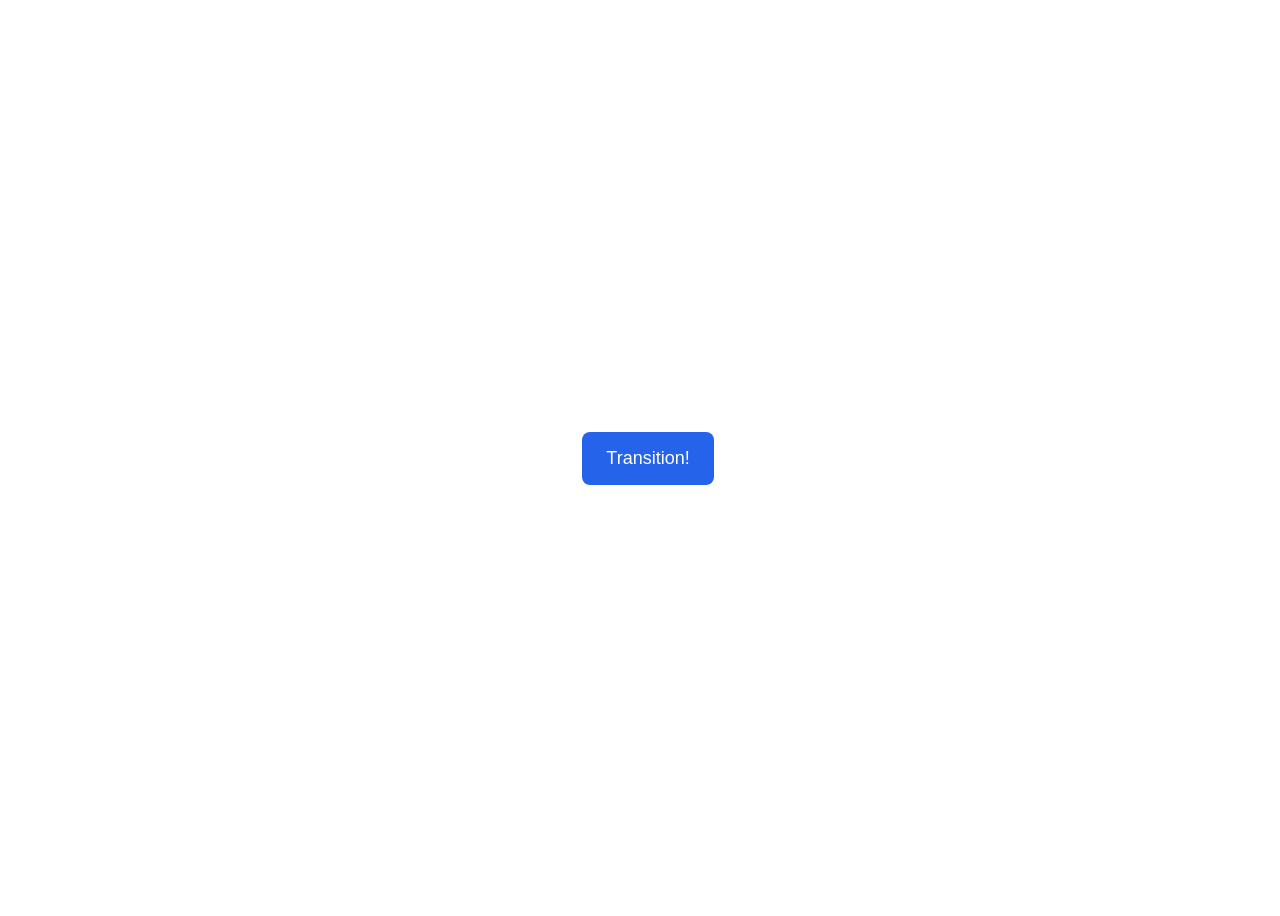
<file: css-exercises/advanced-html-css/animation/01-button-hover/index.html>
<!DOCTYPE html>
<html lang="en">
  <head>
    <meta charset="UTF-8" />
    <meta http-equiv="X-UA-Compatible" content="IE=edge" />
    <meta name="viewport" content="width=device-width, initial-scale=1.0" />
    <title>Button Hover</title>
    <link rel="stylesheet" href="style.css" />
  </head>
  <body>
    <div id="transition-container">
      <button>Transition!</button>
    </div>
  </body>
</html>
</file>
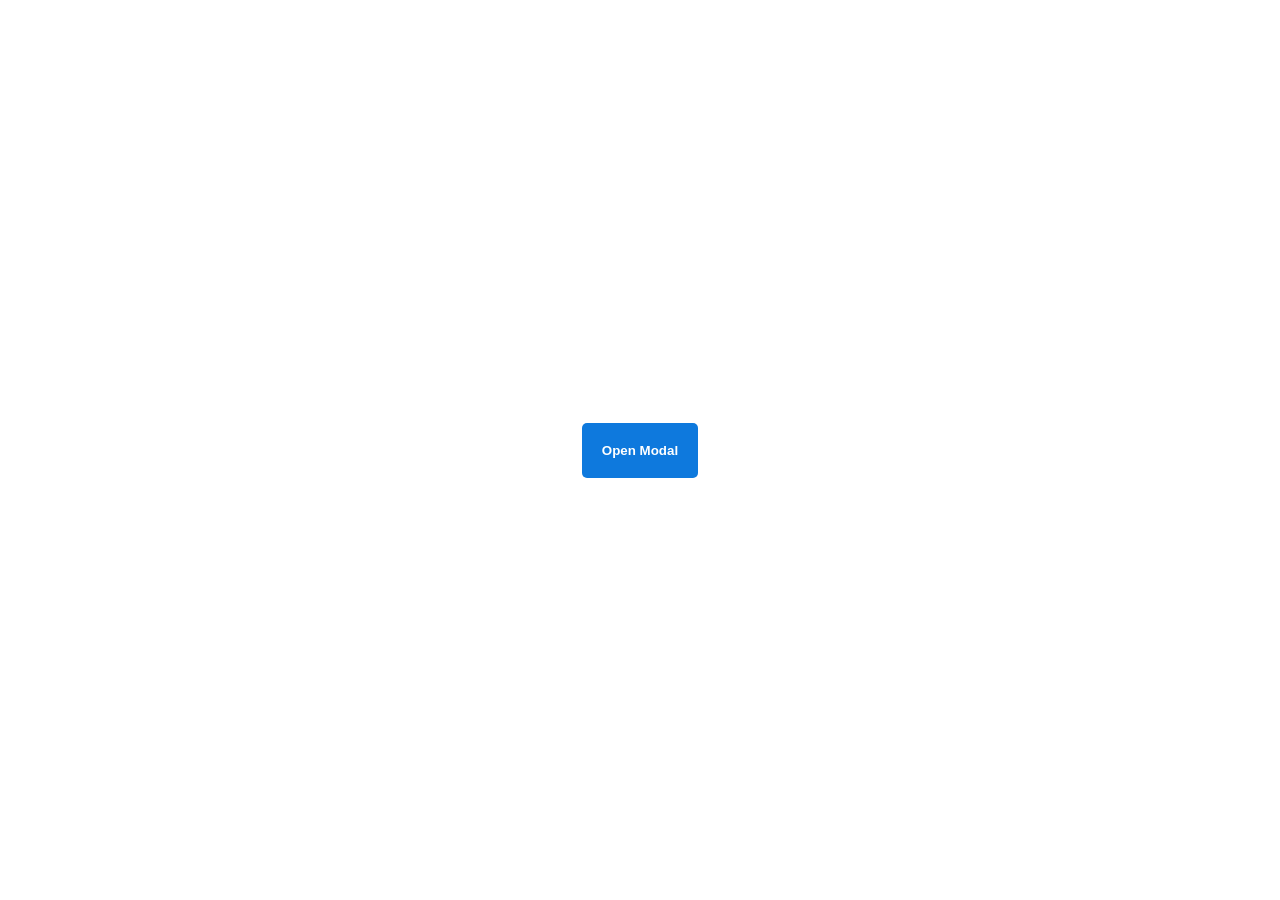
<file: css-exercises/advanced-html-css/animation/02-pop-up/index.html>
<!DOCTYPE html>
<html lang="en">
  <head>
    <meta charset="UTF-8" />
    <meta http-equiv="X-UA-Compatible" content="IE=edge" />
    <meta name="viewport" content="width=device-width, initial-scale=1.0" />
    <title>Popup</title>
    <link rel="stylesheet" href="style.css" />
  </head>
  <body>
    <div class="backdrop"></div>
    <div class="popup-modal">
      <h1>Look at me!</h1>
      <p>I'm a pop up dialog!</p>
      <button id="close-modal">Close Modal</button>
    </div>
    <div class="button-container">
      <button id="trigger-modal">Open Modal</button>
    </div>
    <script src="script.js"></script>
  </body>
</html>
</file>
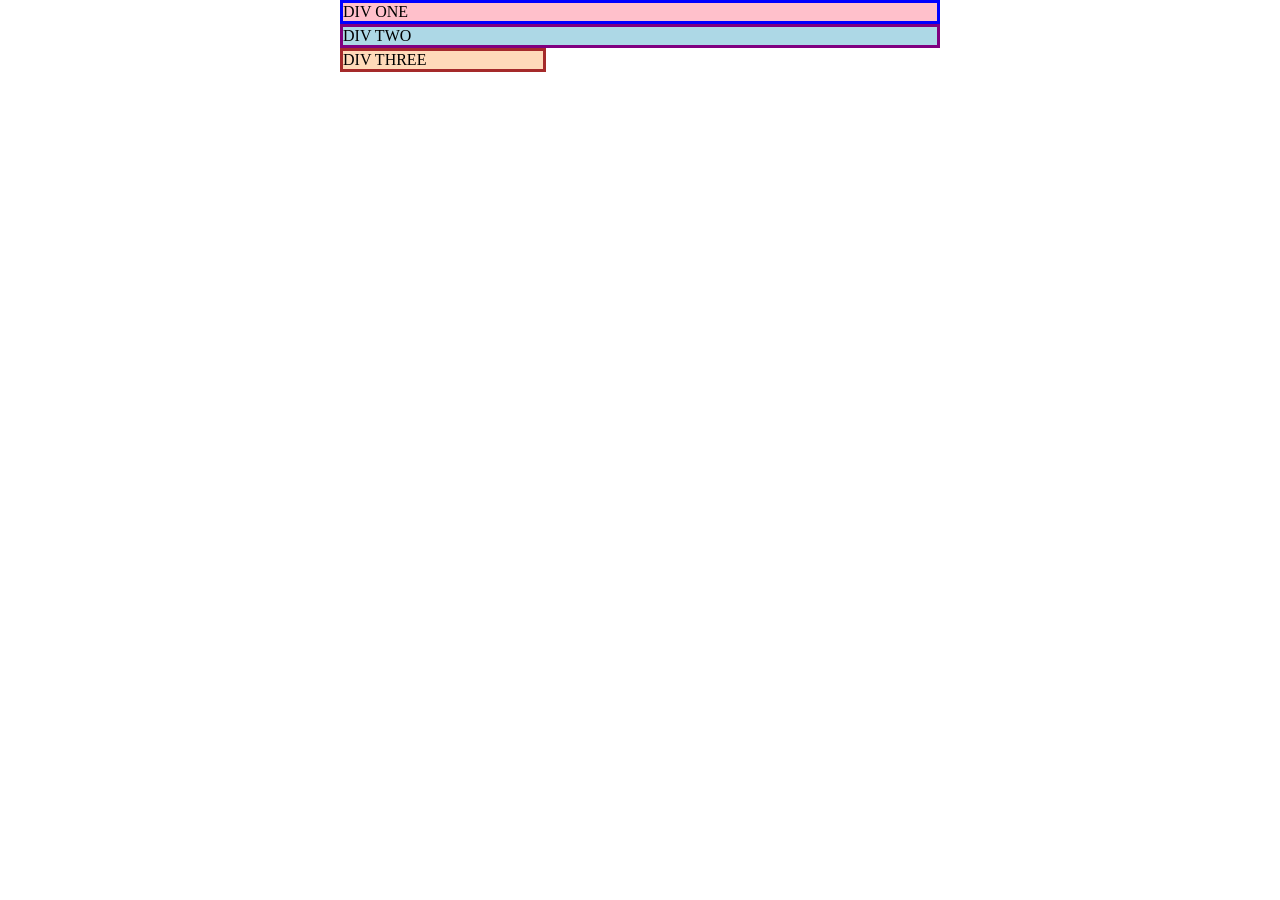
<file: css-exercises/foundations/block-and-inline/01-margin-and-padding-1/index.html>
<!DOCTYPE html>
<html lang="en">
  <head>
    <meta charset="UTF-8">
    <meta http-equiv="X-UA-Compatible" content="IE=edge">
    <meta name="viewport" content="width=device-width, initial-scale=1.0">
    <title>Margin and Padding exercise</title>
    <link rel="stylesheet" href="style.css">
  </head>
  <body>
    <div class="one">
      DIV ONE
    </div>
    <div class="two">
      DIV TWO
    </div>
    <div class="three">
      DIV THREE
    </div>
  </body>
</html>
</file>
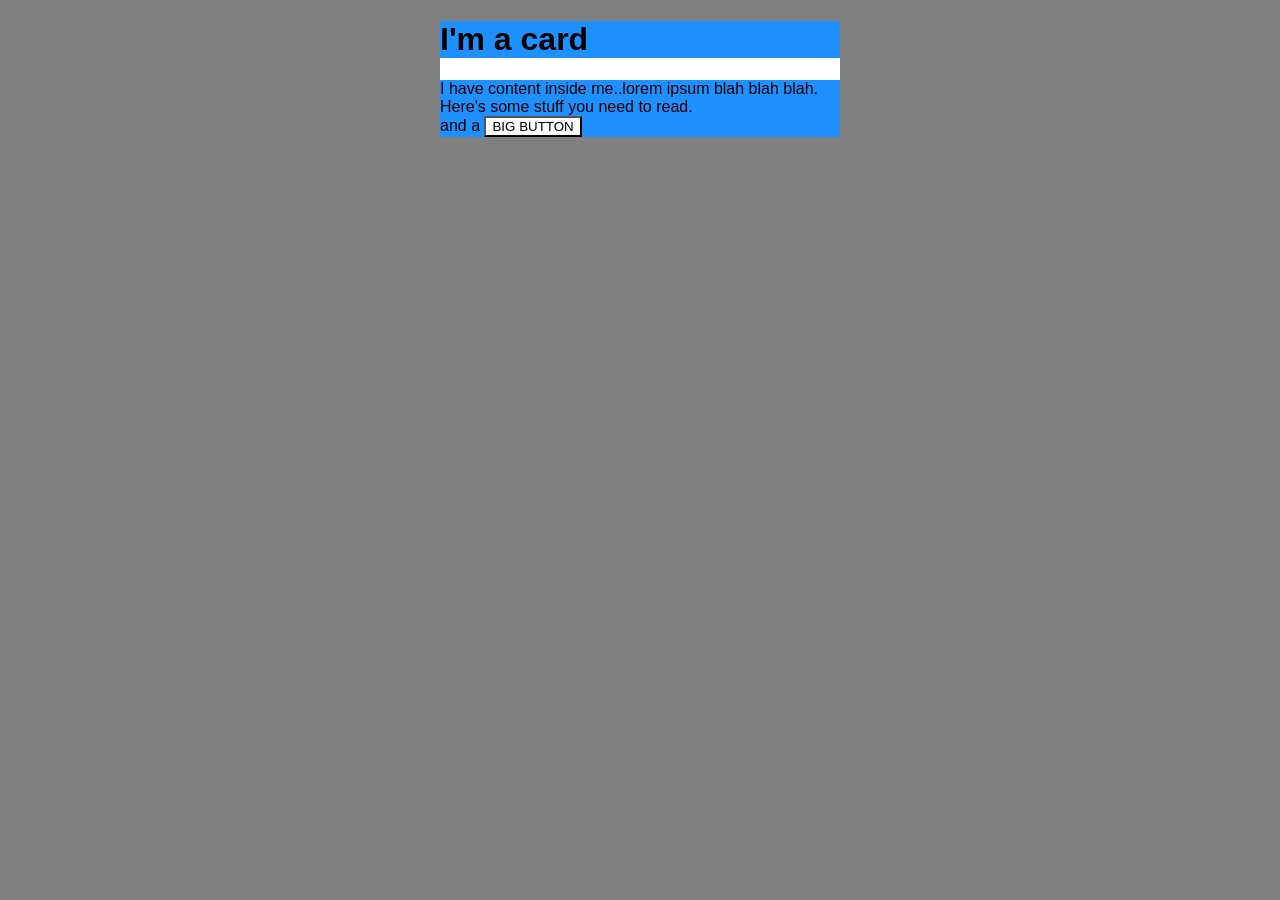
<file: css-exercises/foundations/block-and-inline/02-margin-and-padding-2/index.html>
<!DOCTYPE html>
<html lang="en">
  <head>
    <meta charset="UTF-8">
    <meta http-equiv="X-UA-Compatible" content="IE=edge">
    <meta name="viewport" content="width=device-width, initial-scale=1.0">
    <title>Margin and Padding exercise 2</title>
    <link rel="stylesheet" href="style.css">
  </head>
  <body>
    <div class="card">
      <h1 class="title">I'm a card</h1>
      <div class="content">I have content inside me..lorem ipsum blah blah blah. Here's some stuff you need to read.</div>
      <div class="button-container">and a <button>BIG BUTTON</button></div>
    </div>
  </body>
</html>
</file>
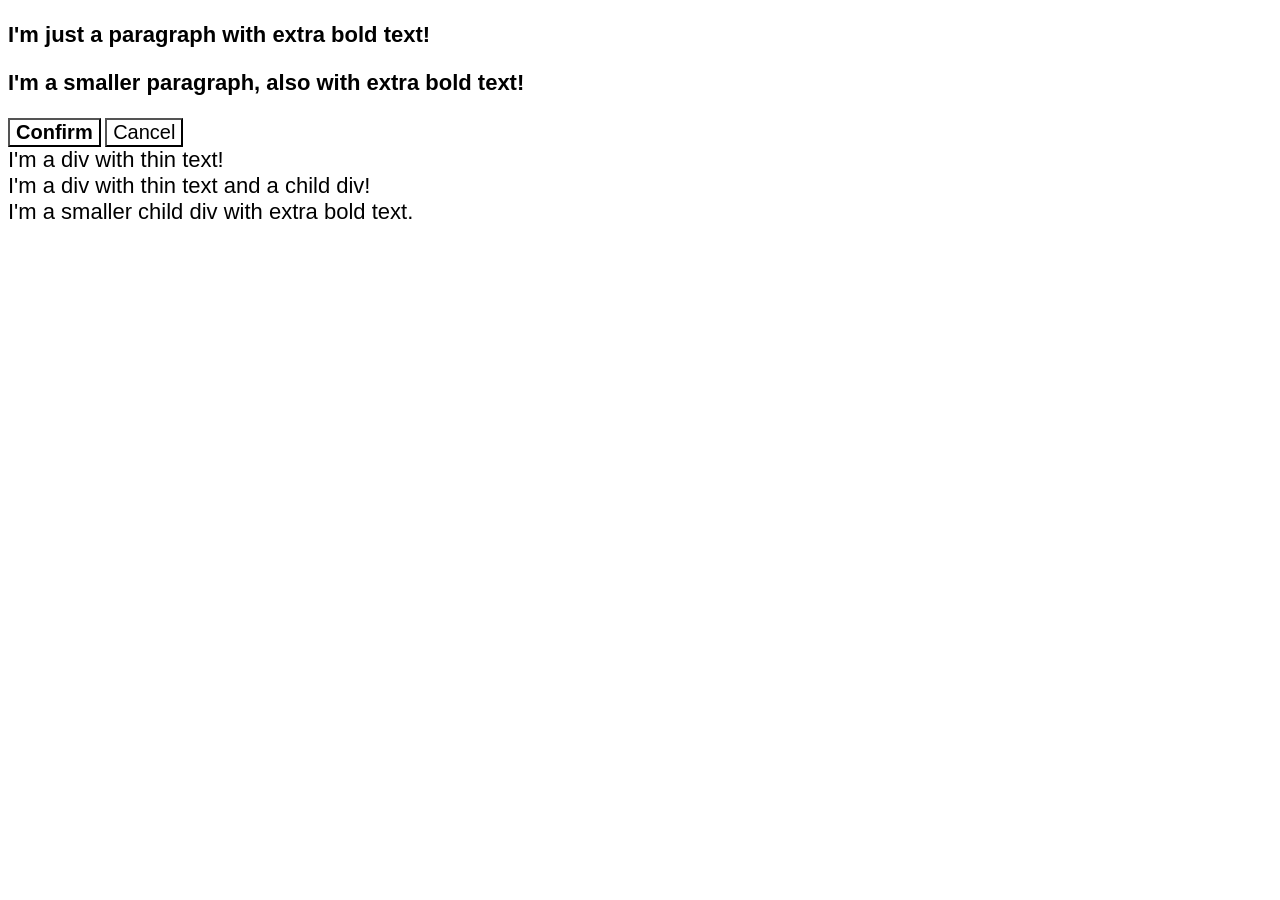
<file: css-exercises/foundations/cascade/01-cascade-fix/index.html>
<!DOCTYPE html>
<html lang="en">
  <head>
    <meta charset="UTF-8">
    <meta http-equiv="X-UA-Compatible" content="IE=edge">
    <meta name="viewport" content="width=device-width, initial-scale=1.0">
    <title>Fix the Cascade</title>
    <link rel="stylesheet" href="style.css">
  </head>
  <body>
    <p class="para">I'm just a paragraph with extra bold text!</p>
    <p class="para small-para">I'm a smaller paragraph, also with extra bold text!</p>

    <button id="confirm-button" class="button confirm">Confirm</button>
    <button id="cancel-button" class="button cancel">Cancel</button>

    <div class="text">I'm a div with thin text!</div>
    <div class="text">I'm a div with thin text and a child div!
      <div class="text child">I'm a smaller child div with extra bold text.</div>
    </div>
  </body>
</html>
</file>
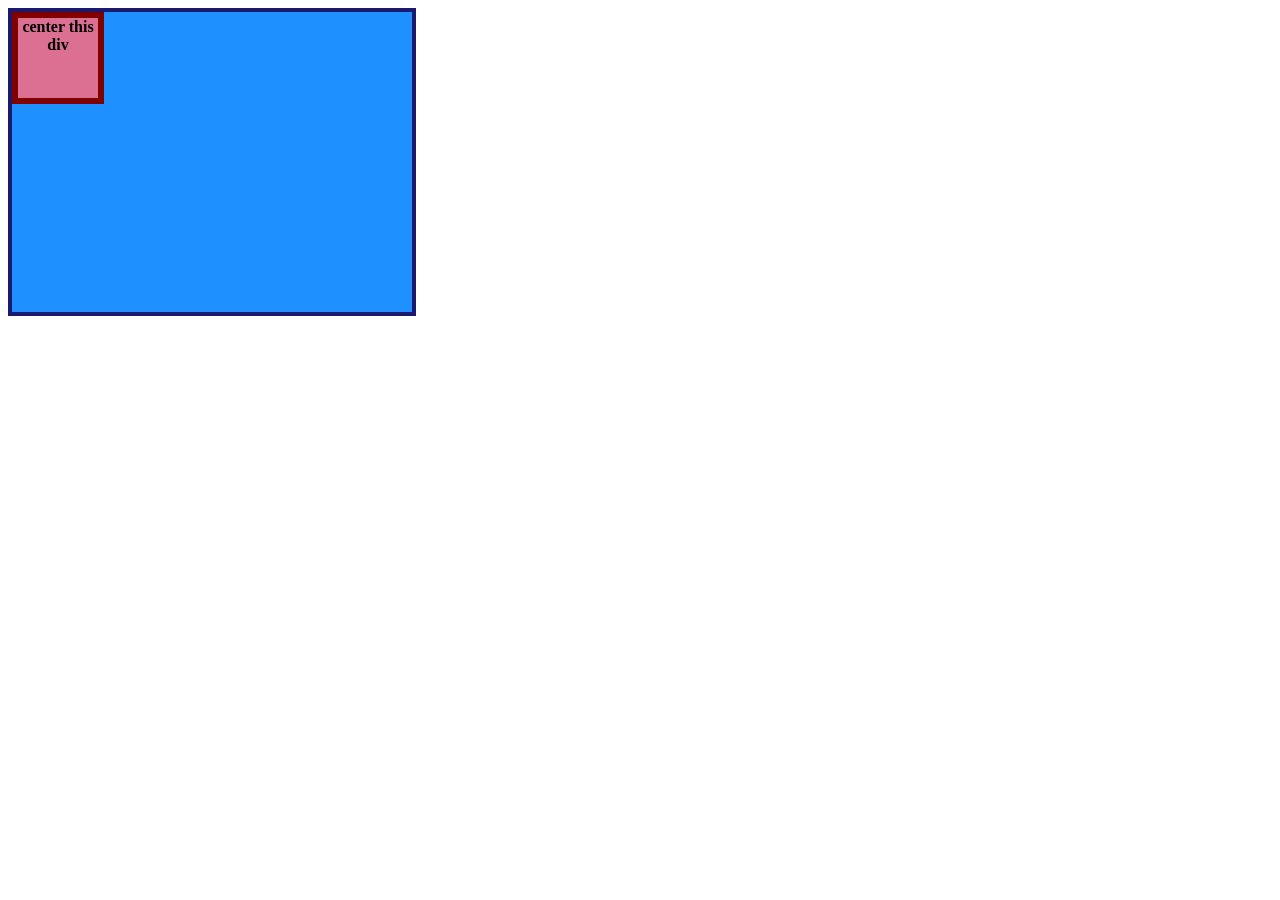
<file: css-exercises/foundations/flex/01-flex-center/index.html>
<!DOCTYPE html>
<html lang="en">
  <head>
    <meta charset="UTF-8">
    <meta http-equiv="X-UA-Compatible" content="IE=edge">
    <meta name="viewport" content="width=device-width, initial-scale=1.0">
    <title>CENTER THIS DIV</title>
    <link rel="stylesheet" href="style.css">
  </head>
  <body>
    <div class="container">
      <div class="box">center this div</div>
    </div>
  </body>
</html>
</file>
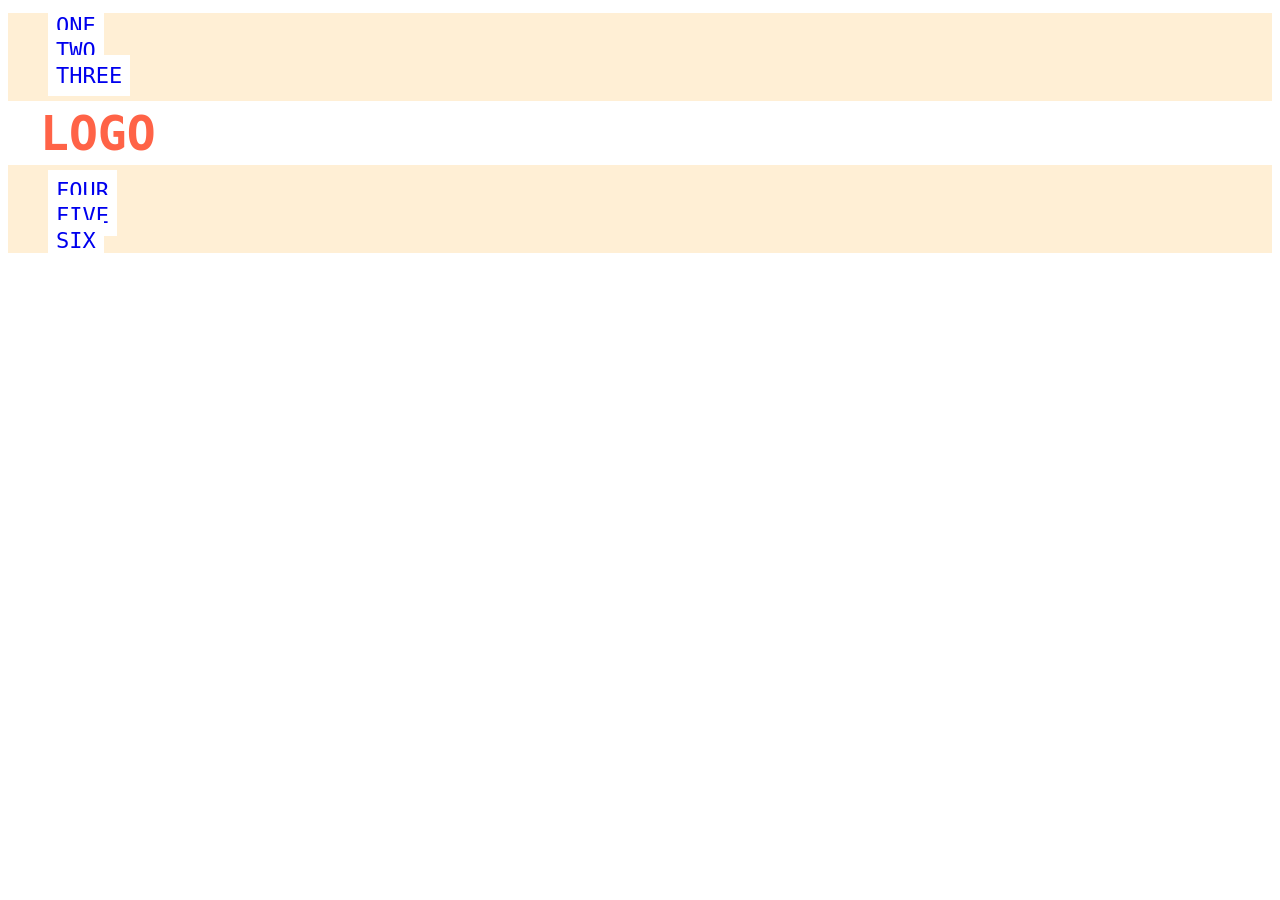
<file: css-exercises/foundations/flex/02-flex-header/index.html>
<!DOCTYPE html>
<html lang="en">
  <head>
    <meta charset="UTF-8">
    <meta http-equiv="X-UA-Compatible" content="IE=edge">
    <meta name="viewport" content="width=device-width, initial-scale=1.0">
    <title>Flex Header</title>
    <link rel="stylesheet" href="style.css">
  </head>
  <body>
    <div class="header">
      <div class="left-links">
        <ul>
          <li><a href="#">ONE</a></li>
          <li><a href="#">TWO</a></li>
          <li><a href="#">THREE</a></li>
        </ul>
      </div>
      <div class="logo">LOGO</div>
      <div class="right-links">
        <ul>
          <li><a href="#">FOUR</a></li>
          <li><a href="#">FIVE</a></li>
          <li><a href="#">SIX</a></li>
        </ul>
      </div>
    </div>
  </body>
</html>
</file>
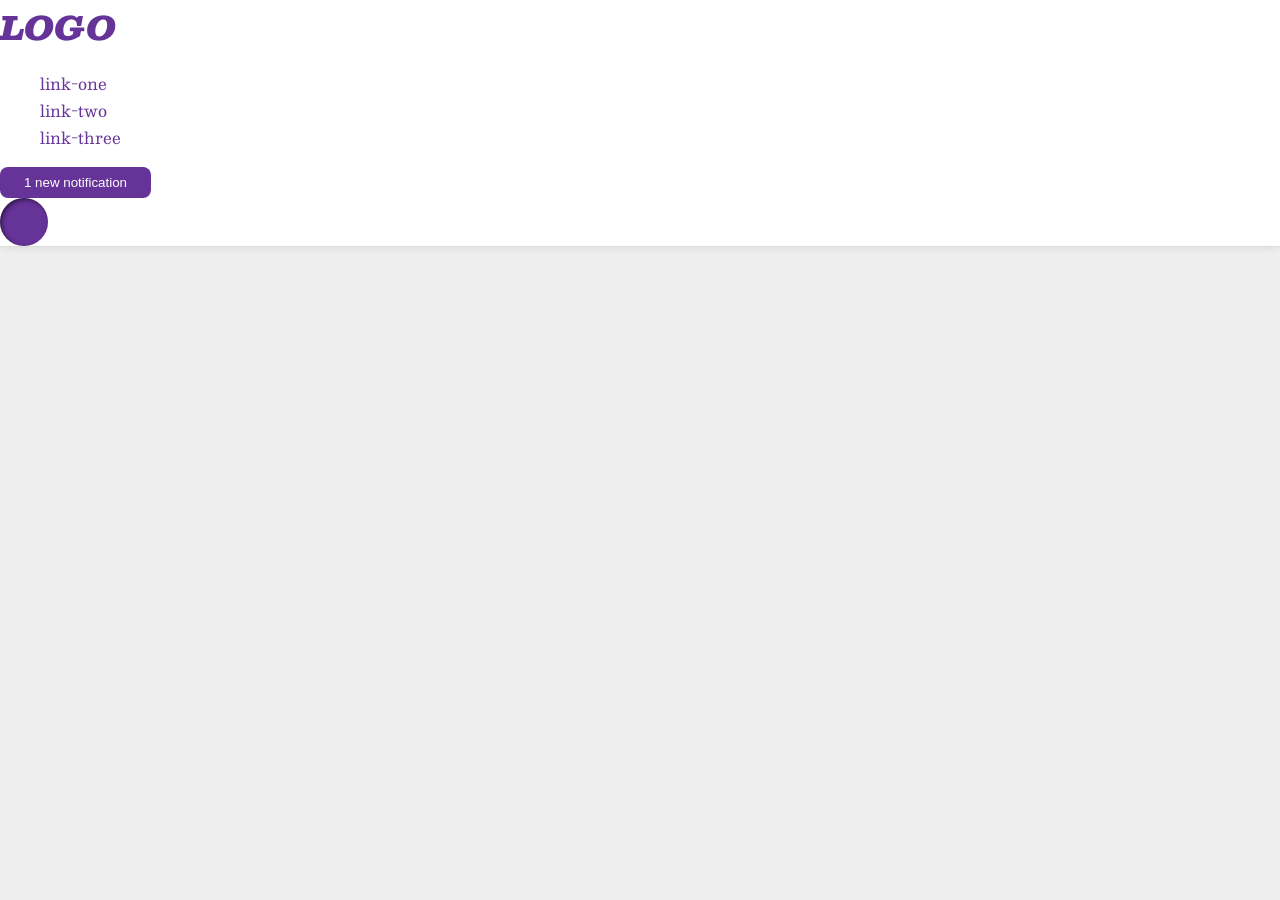
<file: css-exercises/foundations/flex/03-flex-header-2/index.html>
<!DOCTYPE html>
<html lang="en">
  <head>
    <meta charset="UTF-8">
    <meta http-equiv="X-UA-Compatible" content="IE=edge">
    <meta name="viewport" content="width=device-width, initial-scale=1.0">
    <title>Flex Header 2</title>
    <link rel="stylesheet" href="style.css">
  </head>
  <body>
    <div class="header">
      <div class="logo">
        LOGO
      </div>
      <ul class="links">
        <li><a href="https://google.com">link-one</a></li>
        <li><a href="https://google.com">link-two</a></li>
        <li><a href="https://google.com">link-three</a></li>
      </ul>
      <button class="notifications">
        1 new notification
      </button>
      <div class="profile-image"></div>
    </div>
  </body>
</html>
</file>
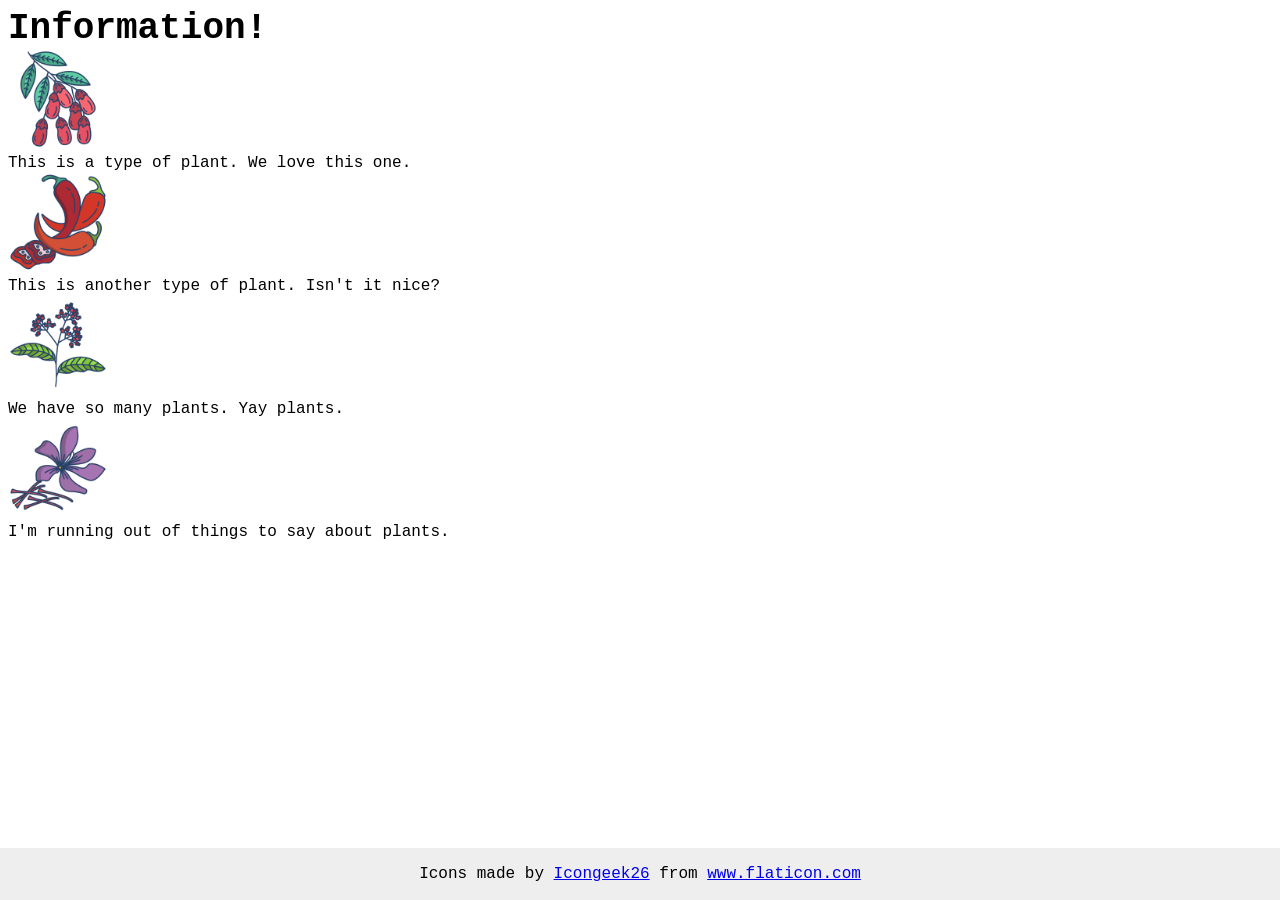
<file: css-exercises/foundations/flex/04-flex-information/index.html>
<!DOCTYPE html>
<html lang="en">
  <head>
    <meta charset="UTF-8">
    <meta http-equiv="X-UA-Compatible" content="IE=edge">
    <meta name="viewport" content="width=device-width, initial-scale=1.0">
    <title>Information</title>
    <link rel="stylesheet" href="style.css">
  </head>
  <body>
    <div class="title">Information!</div>

    <img src="./images/barberry.png" alt="barberry">
    <div class="text">This is a type of plant. We love this one.</div>

    <img src="./images/chilli.png" alt="chili">
    <div class="text">This is another type of plant. Isn't it nice?</div>

    <img src="./images/pepper.png" alt="pepper">
    <div class="text">We have so many plants. Yay plants.</div>

    <img src="./images/saffron.png" alt="saffron">
    <div class="text">I'm running out of things to say about plants.</div>

    <!-- disregard this section, it's here to give attribution to the creator of these icons -->
    <div class="footer">
      <div>Icons made by <a href="https://www.flaticon.com/authors/icongeek26" title="Icongeek26">Icongeek26</a> from <a href="https://www.flaticon.com/" title="Flaticon">www.flaticon.com</a></div>
    </div>
  </body>
</html>
</file>
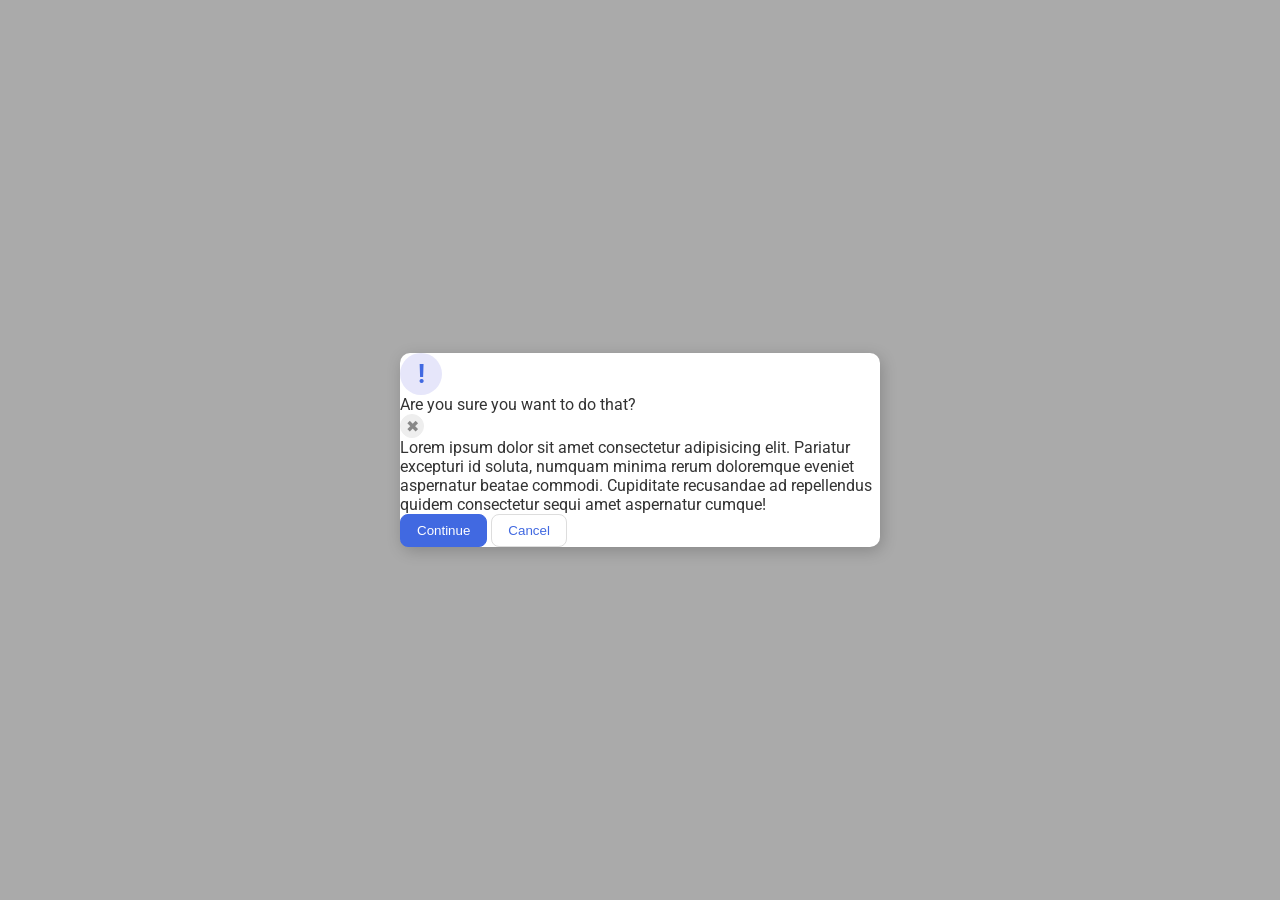
<file: css-exercises/foundations/flex/05-flex-modal/index.html>
<!DOCTYPE html>
<html lang="en">
  <head>
    <meta charset="UTF-8">
    <meta http-equiv="X-UA-Compatible" content="IE=edge">
    <meta name="viewport" content="width=device-width, initial-scale=1.0">
    <link rel="stylesheet" href="style.css">
    <title>Modal</title>
  </head>
  <body>
    <div class="modal">
      <div class="icon">!</div>
      <div class="header">Are you sure you want to do that?</div>
      <button class="close-button">✖</button>
      <div class="text">Lorem ipsum dolor sit amet consectetur adipisicing elit. Pariatur excepturi id soluta, numquam minima rerum doloremque eveniet aspernatur beatae commodi. Cupiditate recusandae ad repellendus quidem consectetur sequi amet aspernatur cumque!</div>
      <button class="continue">Continue</button>
      <button class="cancel">Cancel</button>
    </div>
  </body>
</html>
</file>
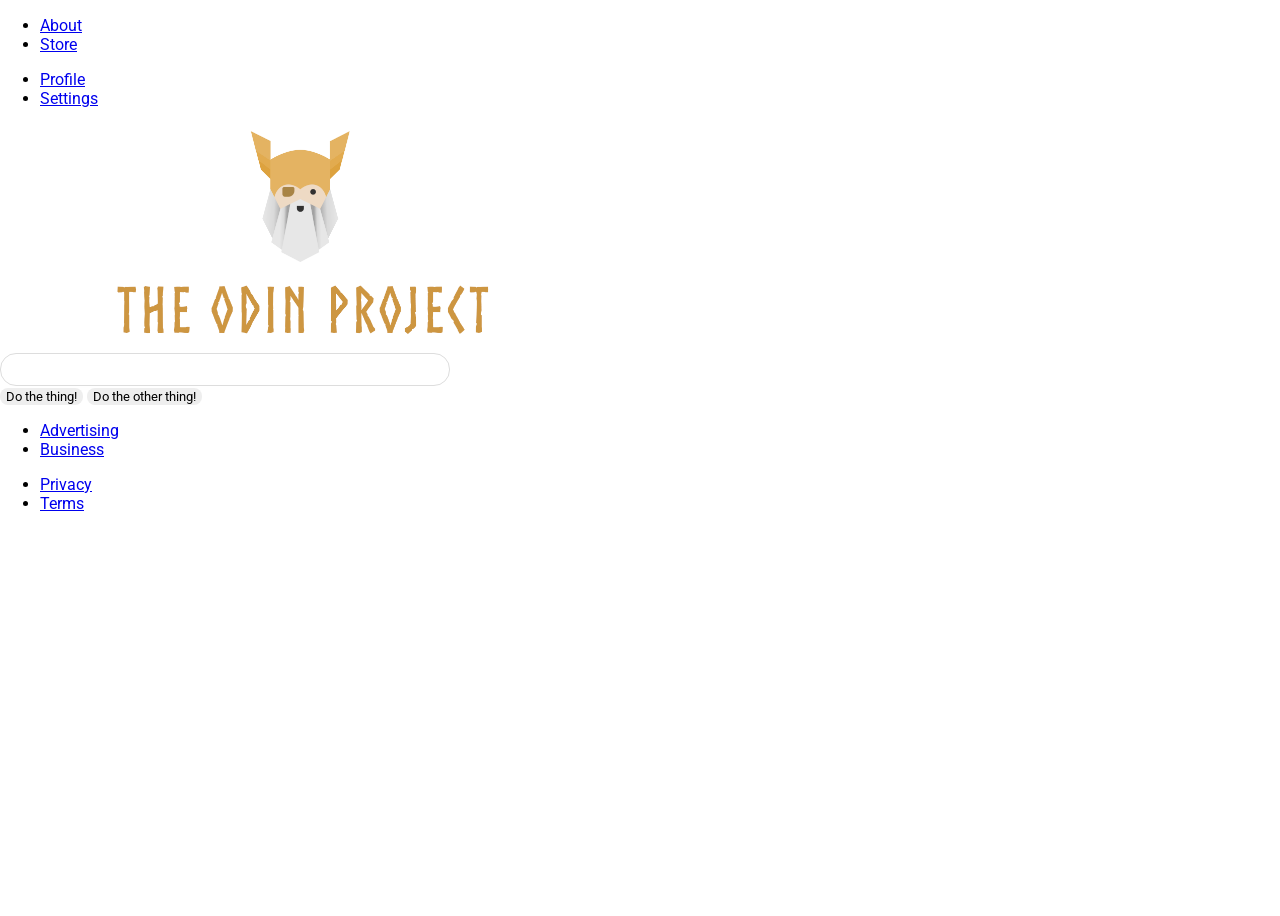
<file: css-exercises/foundations/flex/06-flex-layout/index.html>
<!DOCTYPE html>
<html lang="en">
  <head>
    <meta charset="UTF-8">
    <meta http-equiv="X-UA-Compatible" content="IE=edge">
    <meta name="viewport" content="width=device-width, initial-scale=1.0">
    <title>LAYOUT</title>
    <link rel="stylesheet" href="./style.css">
  </head>
  <body>
    <div class="header">
      <ul class="left-links">
        <li><a href="#">About</a></li>
        <li><a href="#">Store</a></li>
      </ul>
      <ul class="right-links">
        <li><a href="#">Profile</a></li>
        <li><a href="#">Settings</a></li>
      </ul>
    </div>
    <div class="content">
      <img src="./logo.png" alt="Project logo. Represents odin with the project name.">
      <div class="input">
        <input type="text">
      </div>
      <div class="buttons">
        <button>Do the thing!</button>
        <button>Do the other thing!</button>
      </div>
    </div>
    <div class="footer">
      <ul class="left-links">
        <li><a href="#">Advertising</a></li>
        <li><a href="#">Business</a></li>
      </ul>
      <ul class="right-links">
        <li><a href="#">Privacy</a></li>
        <li><a href="#">Terms</a></li>
      </ul>
    </div>
  </body>
</html>
</file>
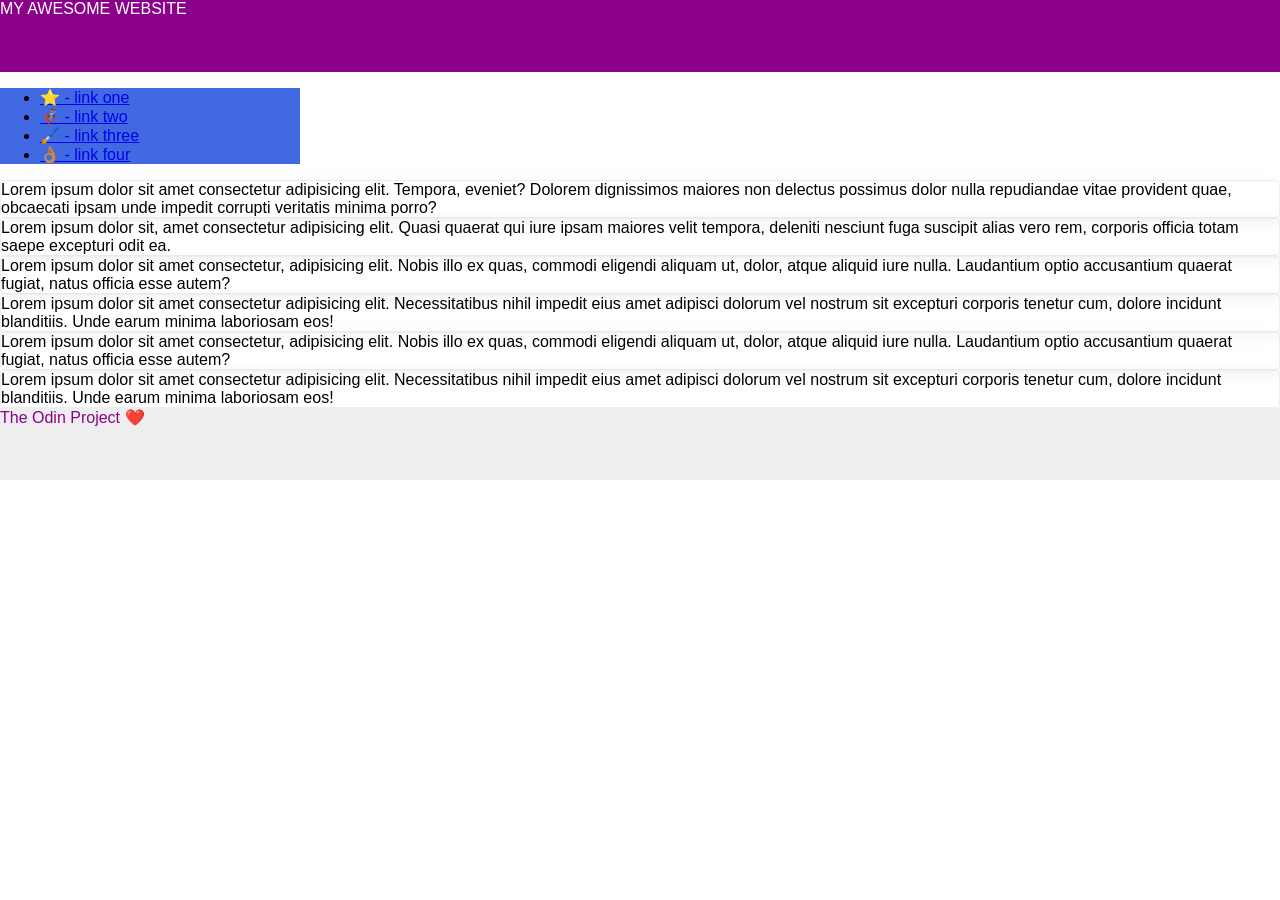
<file: css-exercises/foundations/flex/07-flex-layout-2/index.html>
<!DOCTYPE html>
<html lang="en">
  <head>
    <meta charset="UTF-8">
    <meta http-equiv="X-UA-Compatible" content="IE=edge">
    <meta name="viewport" content="width=device-width, initial-scale=1.0">
    <title>The Holy Grail</title>
    <link rel="stylesheet" href="style.css">
  </head>
  <body>
    <div class="header">
      MY AWESOME WEBSITE
    </div>
    
    <div class="sidebar">
      <ul>
        <li><a href="#">⭐ - link one</a></li>
        <li><a href="#">🦸🏽‍♂️ - link two</a></li>
        <li><a href="#">🖌️ - link three</a></li>
        <li><a href="#">👌🏽 - link four</a></li>
      </ul>
    </div>

    <div class="card">Lorem ipsum dolor sit amet consectetur adipisicing elit. Tempora, eveniet? Dolorem dignissimos maiores non delectus possimus dolor nulla repudiandae vitae provident quae, obcaecati ipsam unde impedit corrupti veritatis minima porro?</div>
    <div class="card">Lorem ipsum dolor sit, amet consectetur adipisicing elit. Quasi quaerat qui iure ipsam maiores velit tempora, deleniti nesciunt fuga suscipit alias vero rem, corporis officia totam saepe excepturi odit ea.</div>
    <div class="card">Lorem ipsum dolor sit amet consectetur, adipisicing elit. Nobis illo ex quas, commodi eligendi aliquam ut, dolor, atque aliquid iure nulla. Laudantium optio accusantium quaerat fugiat, natus officia esse autem?</div>
    <div class="card">Lorem ipsum dolor sit amet consectetur adipisicing elit. Necessitatibus nihil impedit eius amet adipisci dolorum vel nostrum sit excepturi corporis tenetur cum, dolore incidunt blanditiis. Unde earum minima laboriosam eos!</div>
    <div class="card">Lorem ipsum dolor sit amet consectetur, adipisicing elit. Nobis illo ex quas, commodi eligendi aliquam ut, dolor, atque aliquid iure nulla. Laudantium optio accusantium quaerat fugiat, natus officia esse autem?</div>
    <div class="card">Lorem ipsum dolor sit amet consectetur adipisicing elit. Necessitatibus nihil impedit eius amet adipisci dolorum vel nostrum sit excepturi corporis tenetur cum, dolore incidunt blanditiis. Unde earum minima laboriosam eos!</div>
    
    <div class="footer">
      The Odin Project ❤️
    </div>
  </body>
</html>
</file>
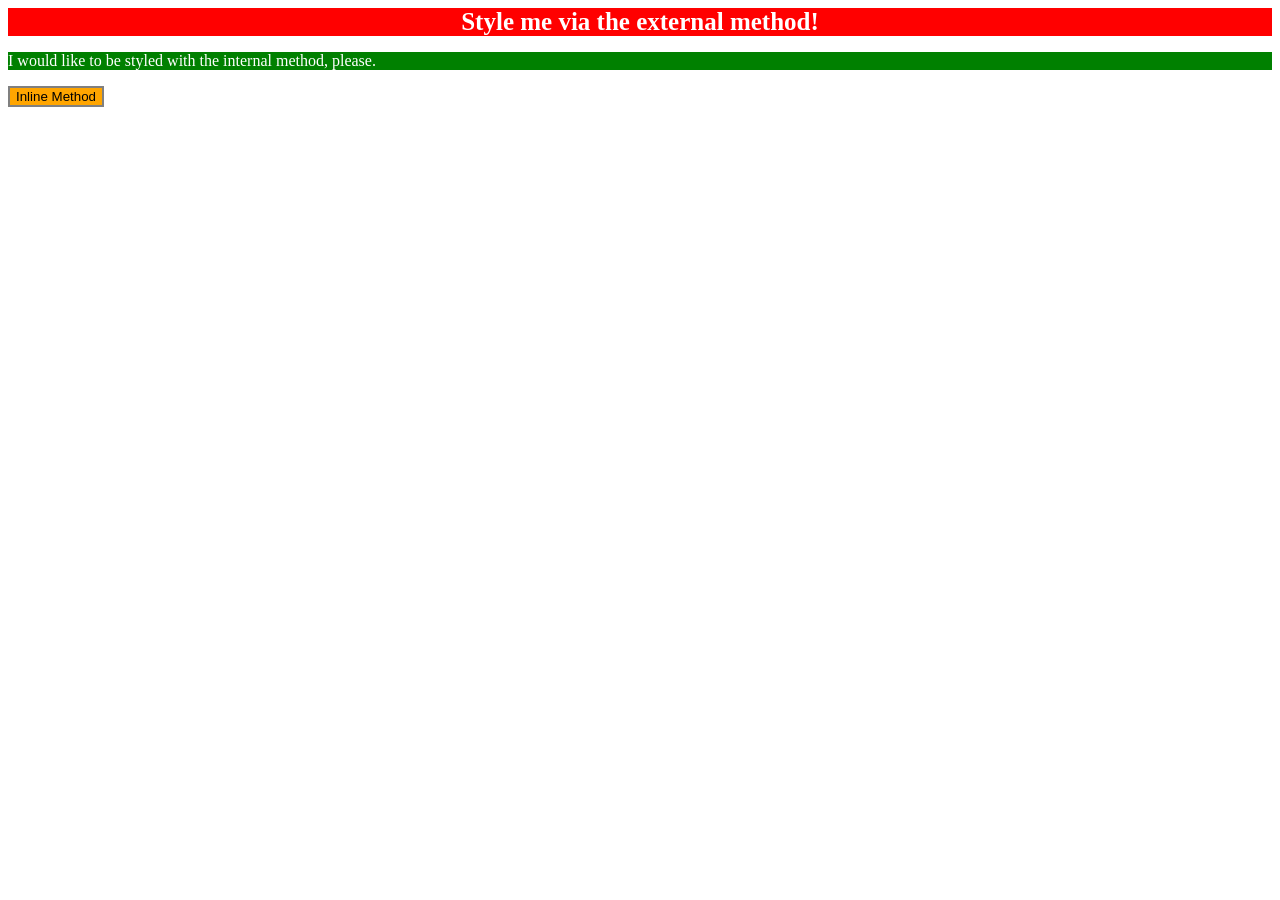
<file: css-exercises/foundations/intro-to-css/01-css-methods/index.html>
<!doctype html>
<html lang="en">
  <head>
    <meta charset="UTF-8" />
    <meta http-equiv="X-UA-Compatible" content="IE=edge" />
    <meta name="viewport" content="width=device-width, initial-scale=1.0" />
    <title>Methods for Adding CSS</title>
    <link rel="stylesheet" href="style.css" />
    <style>
      p {
        background-color: green;
        color: white;
      }
    </style>
  </head>
  <body>
    <div>Style me via the external method!</div>
    <p>I would like to be styled with the internal method, please.</p>
    <button style="background-color: orange; border: 2px solid gray">
      Inline Method
    </button>
  </body>
</html>
</file>
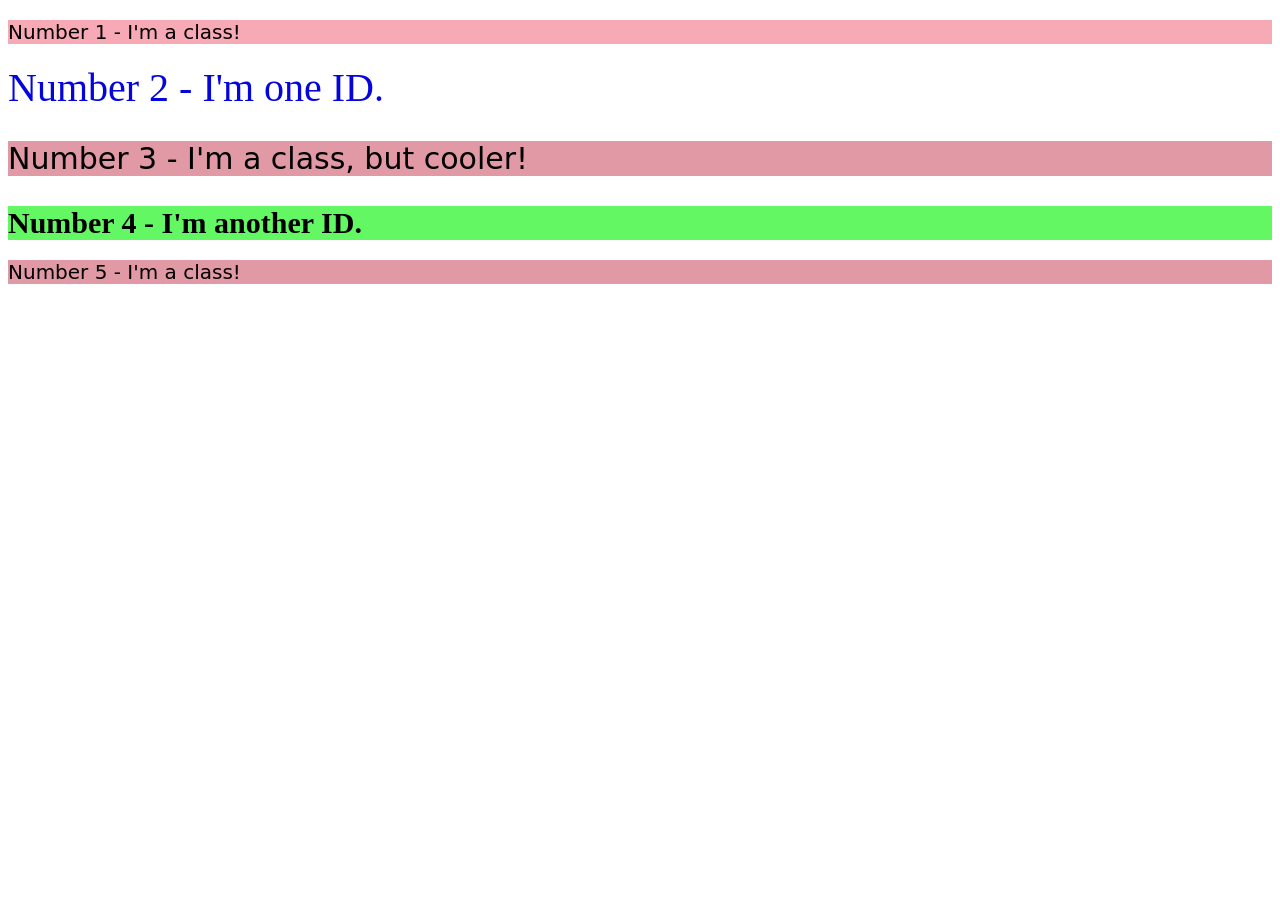
<file: css-exercises/foundations/intro-to-css/02-class-id-selectors/index.html>
<!doctype html>
<html lang="en">
  <head>
    <meta charset="UTF-8" />
    <meta http-equiv="X-UA-Compatible" content="IE=edge" />
    <meta name="viewport" content="width=device-width, initial-scale=1.0" />
    <title>Class and ID Selectors</title>
    <link rel="stylesheet" href="style.css" />
  </head>
  <body>
    <p class="pink">Number 1 - I'm a class!</p>
    <div id="num_one">Number 2 - I'm one ID.</div>
    <p class="pink large shade">Number 3 - I'm a class, but cooler!</p>
    <div id="num_two">Number 4 - I'm another ID.</div>
    <p class="pink shade">Number 5 - I'm a class!</p>
  </body>
</html>
</file>
<file: css-exercises/advanced-html-css/animation/01-button-hover/style.css>
#transition-container {
  width: 100vw;
  height: 100vh;
  display: flex;
  flex-direction: column;
  justify-content: center;
  align-items: center;
  font-family: Arial, sans-serif;
}

button {
  border-radius: 8px;
  border: none;
  background-color: #2563eb;
  color: white;
  font-size: 18px;
  padding: 16px 24px;
  text-align: center;
}
</file>
<file: css-exercises/advanced-html-css/animation/02-pop-up/style.css>
* {
  padding: 0;
  margin: 0;
}

body {
  overflow: hidden;
}

.button-container {
  width: 100vw;
  height: 100vh;
  background-color: #ffffff;
  opacity: 100%;
  display: flex;
  align-items: center;
  justify-content: center;
}

button {
  padding: 20px;
  color: #ffffff;
  background-color: #0e79dd;
  border: none;
  border-radius: 5px;
  font-weight: 600;
}

.popup-modal {
  padding: 32px 64px;
  background-color: white;
  border: 1px solid black;
  border-radius: 10px;
  position: fixed;
  top: 50%;
  left: 50%;
  transform-origin: center;
  transform: translate(-50%, -50%);
  pointer-events: none;
  opacity: 0%;
  text-align: center;
}

.popup-modal p {
  margin-bottom: 24px;
}

.backdrop {
  pointer-events: none;
  position: fixed;
  inset: 0;
  background: #000;
  opacity: 0%;
}

.popup-modal.show {
  opacity: 100%;
  pointer-events: all;
}

.backdrop.show {
  opacity: 30%;
}
</file>
<file: css-exercises/foundations/block-and-inline/01-margin-and-padding-1/style.css>
body {
  max-width: 600px;
  margin: 0 auto;
}

.one {
  background: pink;
  border: 3px solid blue;
  /* CHANGE ME */
  padding: 0px;
  margin: 0px;
}

.two {
  background: lightblue;
  border: 3px solid purple;
  /* CHANGE ME */
  margin-bottom: 0px;
}

.three {
  background: peachpuff;
  border: 3px solid brown;
  width: 200px;
  /* CHANGE ME */
  padding: 0px;
  margin-left: 0px;
}
</file>
<file: css-exercises/foundations/block-and-inline/02-margin-and-padding-2/style.css>
body {
  background: gray;
  font-family: sans-serif;
}

.card {
  width: 400px;
  background: white;
  margin: 16px auto;
}

.title,
.content,
.button-container {
  background: dodgerblue;
}

button {
  background: white;
}
</file>
<file: css-exercises/foundations/cascade/01-cascade-fix/style.css>
body {
  font-family: Arial, Helvetica, sans-serif;
}

.para,
.small-para {
  color: hsl(0, 0%, 0%);
  font-weight: 800;
}

.small-para {
  font-size: 14px;
  font-weight: 800;
}

.para {
  font-size: 22px;
}

.confirm {
  background: green;
  color: white;
  font-weight: bold;
} 

.button {
  background-color: rgb(255, 255, 255);
  color: rgb(0, 0, 0);
  font-size: 20px;
}

.child {
  color: rgb(0, 0, 0);
  font-weight: 800;
  font-size: 14px;
}

div.text {
  color: rgb(0, 0, 0);
  font-size: 22px;
  font-weight: 100;
}
</file>
<file: css-exercises/foundations/flex/01-flex-center/style.css>
.container {
  background: dodgerblue;
  border: 4px solid midnightblue;
  width: 400px;
  height: 300px;
}

.box {
  background: palevioletred;
  font-weight: bold;
  text-align: center;
  border: 6px solid maroon;
  width: 80px;
  height: 80px;
}
</file>
<file: css-exercises/foundations/flex/02-flex-header/style.css>
.header  {
  font-family: monospace;
  background: papayawhip;
}

.logo {
  font-size: 48px;
  font-weight: 900;
  color: tomato;
  background: white;
  padding: 4px 32px;
}

ul {
  /* this removes the dots on the list items*/
  list-style-type: none;
}

a {
  font-size: 22px;
  background: white;
  padding: 8px;
  /* this removes the line under the links */
  text-decoration: none;
}
</file>
<file: css-exercises/foundations/flex/03-flex-header-2/style.css>
/* this is some magical font-importing.  
you'll learn about it later. */
@import url('https://fonts.googleapis.com/css2?family=Besley:ital,wght@0,400;1,900&display=swap');

body {
  margin: 0;
  background: #eee;
  font-family: Besley, serif;
}

.header {
  background: white;
  border-bottom: 1px solid #ddd;
  box-shadow: 0 0 8px rgba(0,0,0,.1);
}

.profile-image {
  background: rebeccapurple;
  box-shadow: inset 2px 2px 4px rgba(0,0,0,.5);
  border-radius: 50%;
  width: 48px;
  height: 48px;
}

.logo {
  color: rebeccapurple;
  font-size: 32px;
  font-weight: 900;
  font-style: italic;
}

button {
  border: none;
  border-radius: 8px;
  background: rebeccapurple;
  color: white;
  padding: 8px 24px;
}

a {
  /* this removes the line under our links */
  text-decoration: none;
  color: rebeccapurple;
}

ul {
  list-style-type: none;
}
</file>
<file: css-exercises/foundations/flex/04-flex-information/style.css>
body {
  font-family: 'Courier New', Courier, monospace;
}

img {
  width: 100px;
  height: 100px;
}

.title {
  font-size: 36px;
  font-weight: 900;
}

/* do not edit this footer */
.footer {
  position: fixed;
  bottom: 0;
  left: 0;
  right: 0;
  height: 52px;
  display: flex;
  align-items: center;
  justify-content: center;
  background: #eee;
}
</file>
<file: css-exercises/foundations/flex/05-flex-modal/style.css>
@import url('https://fonts.googleapis.com/css2?family=Roboto:wght@400;700&display=swap');

html, body {
  height: 100%;
}

body {
  font-family: Roboto, sans-serif;
  margin: 0;
  background: #aaa;
  color: #333;
  /* I'll give you this one for free lol */
  display: flex;
  align-items: center;
  justify-content: center;
}

.modal {
  background: white;
  width: 480px;
  border-radius: 10px;
  box-shadow: 2px 4px 16px rgba(0,0,0,.2);
}

.icon {
  color: royalblue;
  font-size: 26px;
  font-weight: 700;
  background: lavender;
  width: 42px;
  height: 42px;
  border-radius: 50%;
  display: flex;
  align-items: center;
  justify-content: center;
}

.close-button {
  background: #eee;
  border-radius: 50%;
  color: #888;
  font-weight: 400;
  font-size: 16px;
  height: 24px;
  width: 24px;
  display: flex;
  align-items: center;
  justify-content: center;
  border: 1px solid #eee;
  padding: 0;
}

button {
  cursor: pointer;
  padding: 8px 16px;
  border-radius: 8px;
}

button.continue {
  background: royalblue;
  border: 1px solid royalblue;
  color: white;
}

button.cancel {
  background: white;
  border: 1px solid #ddd;
  color: royalblue;
}
</file>
<file: css-exercises/foundations/flex/06-flex-layout/style.css>
@import url('https://fonts.googleapis.com/css2?family=Roboto:wght@400;700&display=swap');

body {
  height: 100vh;
  margin: 0;
  overflow: hidden;
  font-family: Roboto, sans-serif;
}

img {
  width: 600px;
}

button {
  font-family: Roboto, sans-serif;
  border: none;
  border-radius: 8px;
  background: #eee;
}

input {
  border: 1px solid #ddd;
  border-radius: 16px;
  padding: 8px 24px;
  width: 400px;
}
</file>
<file: css-exercises/foundations/flex/07-flex-layout-2/style.css>
body {
  font-family: -apple-system, BlinkMacSystemFont, 'Segoe UI', Roboto, Oxygen, Ubuntu, Cantarell, 'Open Sans', 'Helvetica Neue', sans-serif;
  margin: 0;
  min-height: 100vh;
}

.header {
  height: 72px;
  background: darkmagenta;
  color: white;
}

.footer {
  height: 72px;
  background: #eee;
  color: darkmagenta;
}

.sidebar {
  width: 300px;
  background: royalblue;
  box-sizing: border-box;
}

.card {
  border: 1px solid #eee;
  box-shadow: 2px 4px 16px rgba(0,0,0,.06);
  border-radius: 4px;
}
</file>
<file: css-exercises/foundations/intro-to-css/01-css-methods/style.css>
div {
  font-size: 25px;
  text-align: center;
  font-weight: bold;
  color: white;
  background-color: red;
}
</file>
<file: css-exercises/foundations/intro-to-css/02-class-id-selectors/style.css>
.pink {
  background-color: rgb(248, 169, 182);
  font-size: 20px;
  font-family: "Verdana", "DejaVu Sans", sans-serif;
}

.large {
  font-size: 30px;
}

.shade {
  background-color: rgb(225, 153, 165);
}

#num_one {
  font-size: 40px;
  color: rgb(4, 4, 220);
}

#num_two {
  font-weight: bold;
  background-color: rgb(99, 247, 99);
  font-size: 30px;
}
</file>
